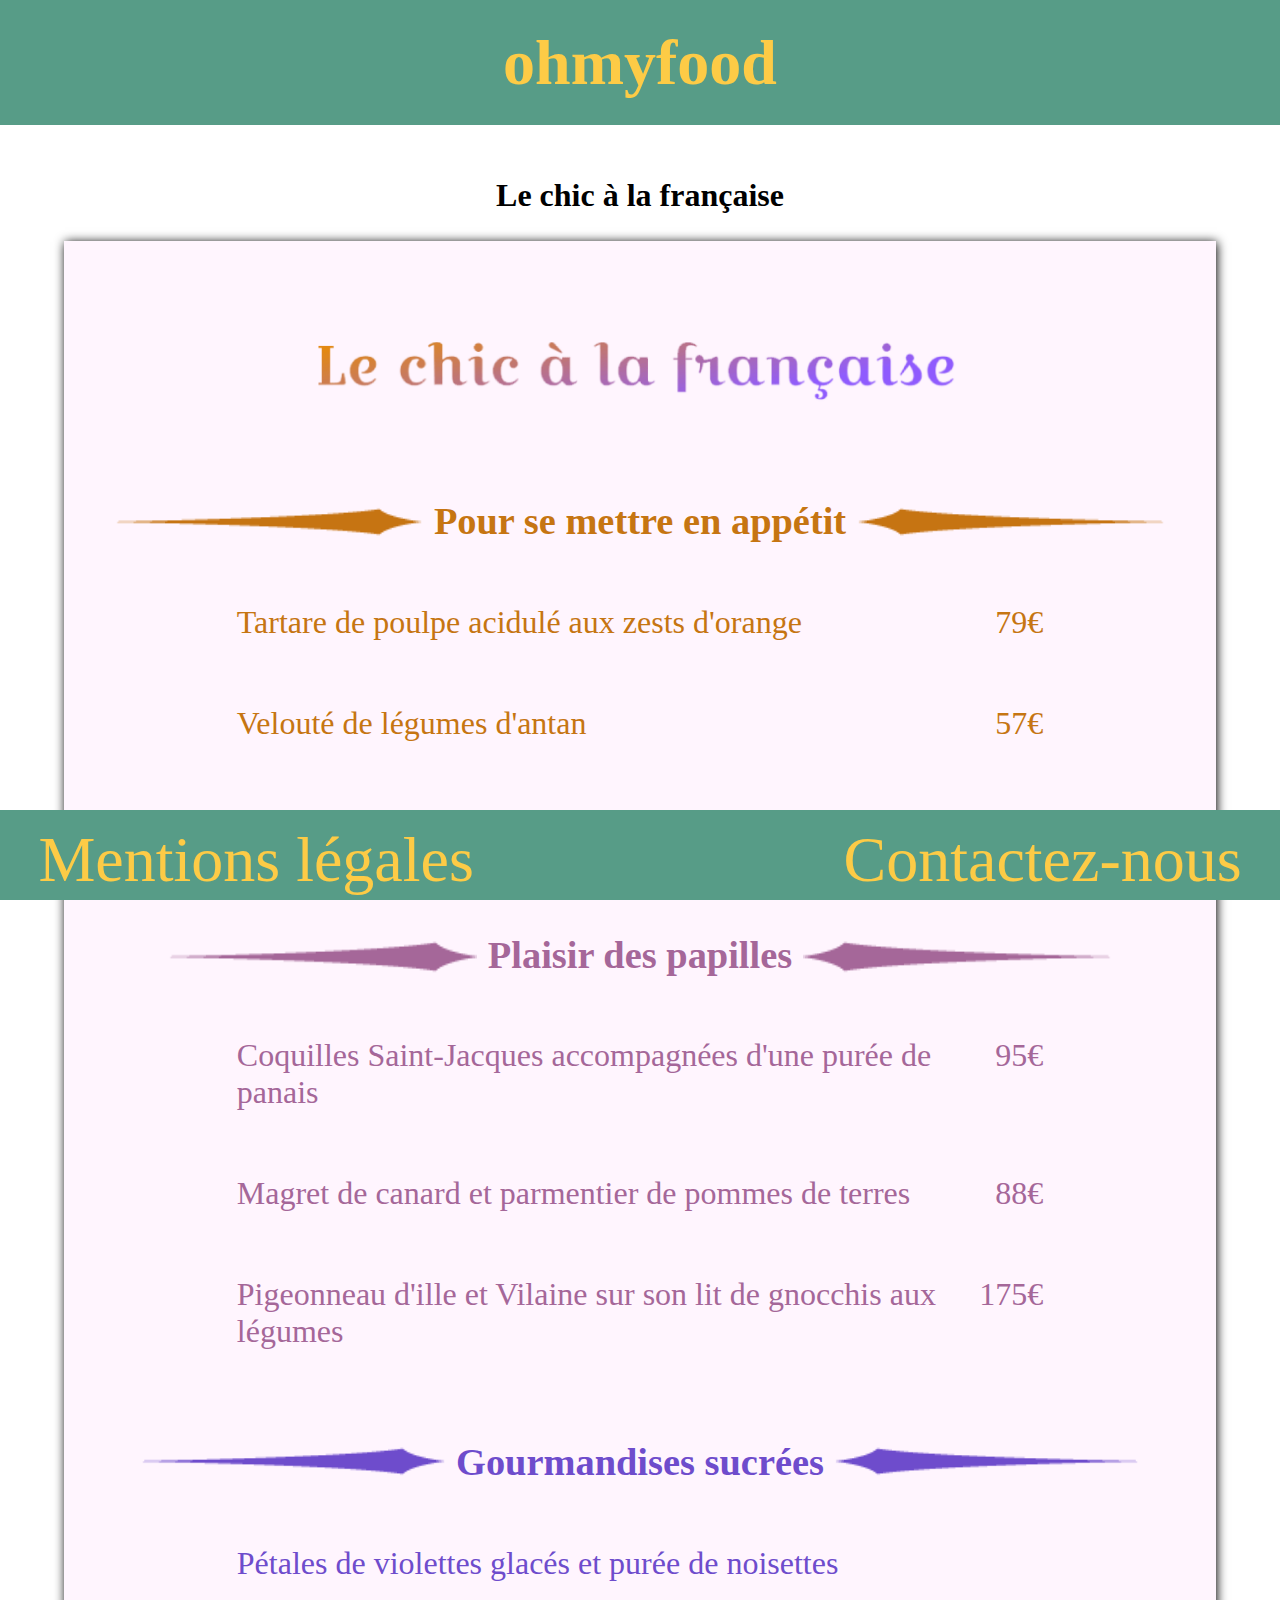
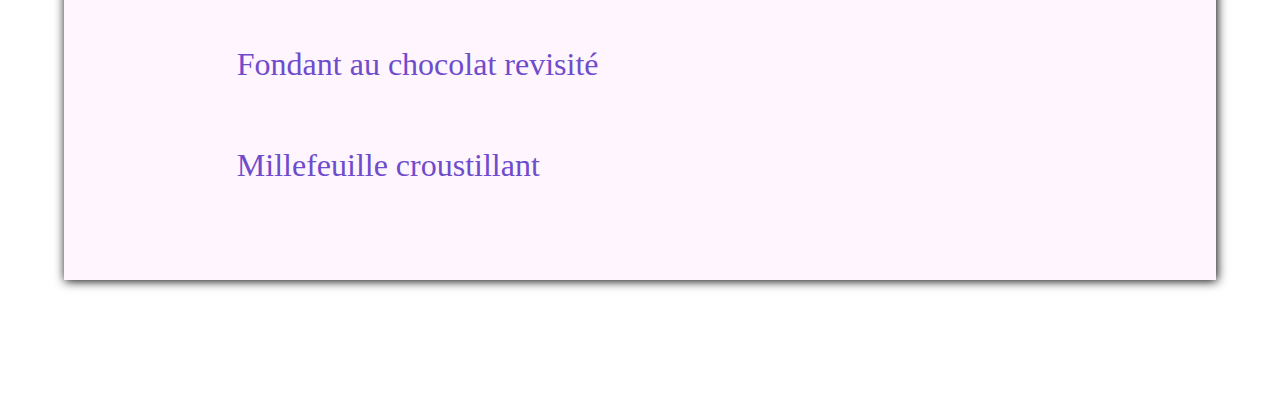
<file: leChic.html>
<!DOCTYPE html> 

<html lang="fr"> 
    <head>
    <meta charset="utf-8" />
    <meta name="viewport" content="width=device-width, initial-scale=1.0">
    <title>Le chic à la française</title>
    <link rel="stylesheet" href="css/styleLeChic.css" />

</head>

<body>
    <header>

        <h1 id="titreHeader"><a href="index.html">ohmyfood</a></h1>

    </header>

    <h2>Le chic à la française</h2>

    <main id="leChic">

        <figure class="nm"><img src="image/chicTop.png" alt="noteMusique" class="pres"></figure>

        <figure class="barre"><img src="image/cegauche.png" alt="barreGauche" class="titreEntree">
            <h3 class="titreEntrees">Pour se mettre en appétit</h3><img src="image/cedroite.png" alt="barreDroite" class="titreEntree">
        </figure>

        <div class="plats">
            <p class="entree">Tartare de poulpe acidulé aux zests d'orange</p>
            <p class="prixE">79€</p>
        </div>
        <div class="plats">
            <p class="entree">Velouté de légumes d'antan</p>
            <p class="prixE">57€</p>
        </div>
        <div class="plats">
            <p class="entree">Soupe à l'oignon revisitée</p>
            <p class="prixE">57€</p>
        </div>

        <figure class="barre"><img src="image/cpgauche.png" alt="barreGauche" class="titrePlat">
            <h3 class="titrePlats">Plaisir des papilles</h3><img src="image/cpdroite.png" alt="barreDroite" class="titrePlat">
        </figure>

        <div class="plats">
            <p class="plat">Coquilles Saint-Jacques accompagnées d'une purée de panais</p>
            <p class="prixP">95€</p>
        </div>
        <div class="plats">
            <p class="plat">Magret de canard et parmentier de pommes de terres</p>
            <p class="prixP">88€</p>
        </div>
        <div class="plats">
            <p class="plat">Pigeonneau d'ille et Vilaine sur son lit de gnocchis aux légumes</p>
            <p class="prixP">175€</p>
        </div>

        <figure class="barre"><img src="image/cdgauche.png" alt="barreGauche" class="titreDessert">
            <h3 class="titreDesserts">Gourmandises sucrées</h3><img src="image/cddroite.png" alt="barreDroite" class="titreDessert">
        </figure>

        <div class="plats">
            <p class="dessert">Pétales de violettes glacés et purée de noisettes</p>
        </div>
        <div class="plats">
            <p class="dessert">Fondant au chocolat revisité</p>
        </div>
        <div class="plats">
            <p class="dessert">Millefeuille croustillant</p>
        </div>

    </main>

    <footer>

        <p><a href="page.html" target="_blank">Mentions légales</a></p>
        <p><a href="mailto:sylvain.barroche@hotmail.fr" title="mail" class="mail">Contactez-nous</a></p>

    </footer>

</body></html>
</file>
<file: css/styleLeChic.css>
html {
    height: 100%;
    width: 100%;
    display: block;
}

html,
body {
    margin: 0;
    padding: 0;
}

header {
    background-color: #579C87;
    display: inline-flex;
    margin-bottom: 2%;
    width: 100%;
    height: 15%;
}

#titreHeader {
    font-size: 5vw;
    margin: 2% auto 2% auto;
}

header a {
    text-decoration: none;
    color: #FDCB46;
}

#leChic {
    width: 90%;
    height: 100%;
    display: inline-flex;
    flex-direction: column;
    background-color: #fff5fe;
    box-shadow: 1px 1px 10px;
    margin: 0% 5% 10% 5%;
    padding: 5% 0 5% 0;
    justify-content: center;
}

.pres {
    display: block;
    justify-content: center;
    max-width: 60%;
    height: auto;
    margin: 2% auto 2% auto;

}

.plats {
    font-size: 1.5vw;
    display: flex;
    flex-direction: row;
    justify-content: space-between;
    margin: 0 15% 0 15%;
}

.titreEntrees {
    background-color: #fff5fe;
    font-size: 1.5vw;
    color: #c67512;
    text-align: center;
    margin: 0.6% 2% 0 2%;
    white-space: nowrap;
    display: block;
    max-height: 70%;

}

.titreEntree:nth-child(1) {
    flex: 2;
}

.titreEntree:nth-child(3) {
    flex: 2;
}

.entree {
    color: #c67512;
}

.prixE {
    color: #c67512;
}

.titrePlats {
    background-color: #fff5fe;
    font-size: 1.5vw;
    color: #a56799;
    text-align: center;
    margin: 0.6% 2% 0 2%;
    white-space: nowrap;
    display: block;
    max-height: 70%;
}

.titrePlat:nth-child(1) {
    flex: 2;
}

.titrePlat:nth-child(3) {
    flex: 2;
}

.plat {
    color: #a56799;
}

.prixP {
    color: #a56799;
}

.titreDesserts {
    background-color: #fff5fe;
    font-size: 1.5vw;
    color: #6e4ccc;
    text-align: center;
    margin: 0.6% 2% 0 2%;
    white-space: nowrap;
    display: block;
    max-height: 70%;
}

.titreDessert:nth-child(1) {
    flex: 2;
}

.titreDessert:nth-child(3) {
    flex: 2;
}

.dessert {
    font-size: 1.5vw;
    text-align: start;
    color: #6e4ccc;
}

footer {
    position: fixed;
    bottom: 0;
    left: 0;
    width: 100%;
    max-height: 10%;
    display: inline-flex;
    flex-direction: row;
    background-color: #579C87;
    justify-content: space-between;
}

footer p {
    margin: 1% 3% 1% 3%;
    ;
    animation: shake 2s infinite;
}

footer a {
    text-decoration: none;
    color: #FDCB46;
    font-size: 2vw;
    text-decoration: none;
}

h2 {
    text-align: center;
    font-size: 1.8vw;
}

.barre {
    display: inline-flex;
    flex-direction: row;
    justify-content: center;
    margin: 5% 5% 2.5% 5%;
}

h3 {
    position: relative;
}

h3:after {
    content: '';
    position: absolute;
    width: 0;
    height: 0.2vw;
    display: block;
    margin-top: 0.2%;
    right: 0;
    background: #000;
    transition: width 1s ease;

}

h3:hover:after {
    width: 100%;
    left: 0;
    background: #000;
}

@keyframes shake {
    0% {
        transform: translate(1px, 1px) rotate(0deg);
    }

    10% {
        transform: translate(-1px, -2px) rotate(-1deg);
    }

    20% {
        transform: translate(-3px, 0px) rotate(1deg);
    }

    30% {
        transform: translate(3px, 2px) rotate(0deg);
    }

    40% {
        transform: translate(1px, -1px) rotate(1deg);
    }

    50% {
        transform: translate(-1px, 2px) rotate(-1deg);
    }

    60% {
        transform: translate(-3px, 1px) rotate(0deg);
    }

    70% {
        transform: translate(3px, 1px) rotate(-1deg);
    }

    80% {
        transform: translate(-1px, -1px) rotate(1deg);
    }

    90% {
        transform: translate(1px, 2px) rotate(0deg);
    }

    100% {
        transform: translate(1px, -2px) rotate(-1deg);
    }
}

@media all and (max-device-width: 1280px) {

    .titreEntrees {
        background-color: #fff5fe;
        font-size: 3vw;
        color: #c67512;
        text-align: center;
        margin: 0 1% 0 1%;
        white-space: nowrap;
        display: block;
    }

    .titreEntree {
        height: auto;
        max-width: 30%;
    }

    .titreEntree:nth-child(1) {
        flex: 0.6;
    }

    .titreEntree:nth-child(3) {
        flex: 0.6;
    }

    .titrePlats {
        background-color: #fff5fe;
        font-size: 3vw;
        color: #a56799;
        text-align: center;
        margin: 0 1% 0 1%;
        white-space: nowrap;
        display: block;
    }

    .titrePlat {
        height: auto;
        max-width: 30%;
    }

    .titrePlat:nth-child(1) {
        flex: 0.6;
    }

    .titrePlat:nth-child(3) {
        flex: 0.6;
    }

    .titreDesserts {
        background-color: #fff5fe;
        font-size: 3vw;
        color: #6e4ccc;
        text-align: center;
        margin: 0% 1% 0 1%;
        white-space: nowrap;
        display: block;
    }

    .titreDessert {
        height: auto;
        max-width: 30%;
    }

    .titreDessert:nth-child(1) {
        flex: 0.6;
    }

    .titreDessert:nth-child(3) {
        flex: 0.6;
    }

    .plats {
        font-size: 2.5vw;
        display: flex;
        flex-direction: row;
        justify-content: space-between;
        margin: 0 15% 0 15%;
    }

    .dessert {
        font-size: 2.5vw;
        text-align: start;
        color: #6e4ccc;
    }

    h2 {
        text-align: center;
        font-size: 2.5vw;
    }

    footer a {
        text-decoration: none;
        color: #FDCB46;
        font-size: 5vw;
        text-decoration: none;
    }
}
</file>
